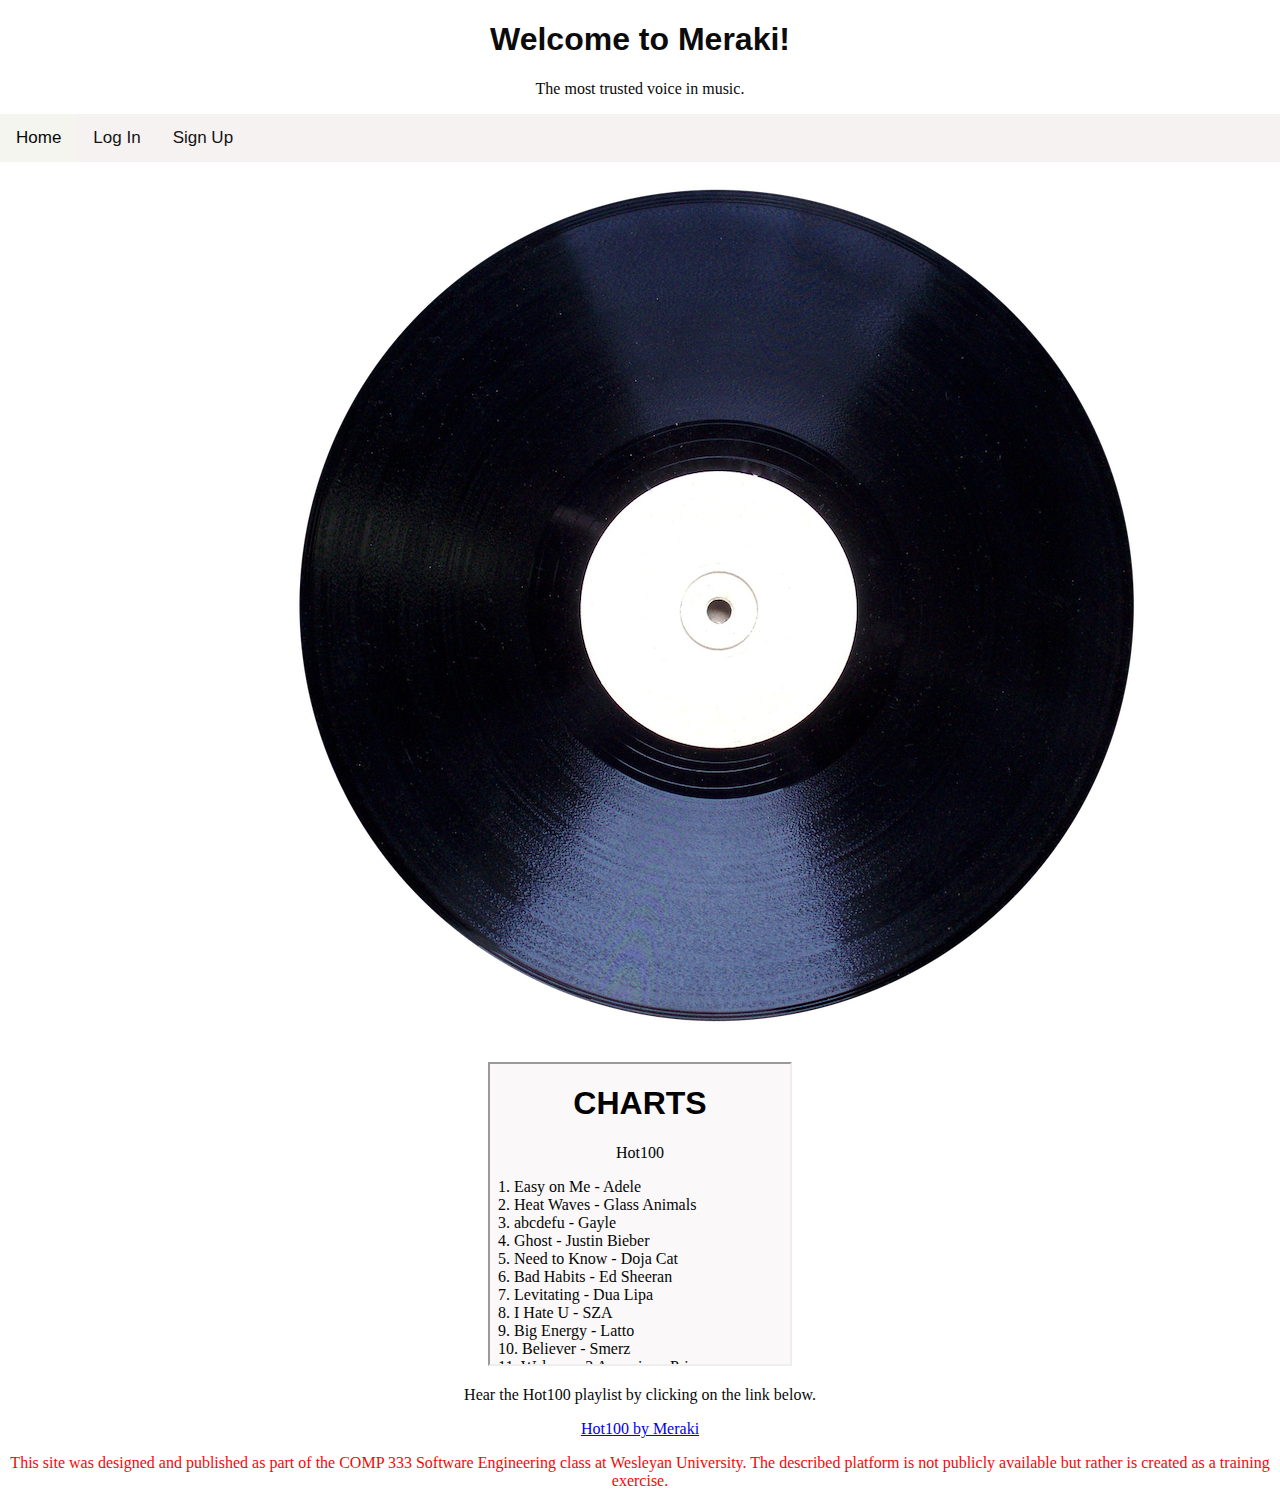
<file: index.html>
<!DOCTYPE html>
<meta charset="UTF-6">
<title> MERAKI</title>
<head>
     <link href="file:///Users/mayanapuri/Desktop/Homework%201/homework_1/style_sample.css" rel="stylesheet">

</head>

<meta name="viewport" content="width=device-width, initial-scale=1.0">

<body>
    <style>
        img {
          display: block;
          margin-left: auto;
          margin-right: auto;
        }
        </style>

</header>




 
    
    <h1 style="color:rgb(12, 11, 11);text-align:center;font-family:'Trebuchet MS', 'Lucida Sans Unicode', 'Lucida Grande', 'Lucida Sans', Arial, sans-serif">Welcome to Meraki!</h1>
    
     
     <p style="color:rgb(8, 8, 8);text-align:center;font-family:tahoma"> The most trusted voice in music.</p>
     
    

     <style>
      body {
        margin: 0;
        font-family: Arial, Helvetica, sans-serif;
      }
      
      .topnav {
        
        overflow: hidden;
        background-color: rgb(247, 242, 242);
      }
  
      .topnav a {
        float: left;
        color: #141313;
        text-align: center;
        padding: 14px 16px;
        text-decoration: none;
        font-size: 17px;
      }
      
      .topnav a:hover {
        background-color: rgb(3, 1, 0);
        color: rgb(247, 242, 242);
      }
      
      .topnav a.active {
        background-color: #f5f5ef;
        color: rgb(8, 8, 8);
      }
      </style>

     <div class="topnav">
      <a class="active" href="#home">Home</a>
      <a href="#login"> Log In</a>
      <a href="#signup"> Sign Up</a>
      
    </div>

    <div style="text-align: left;"><img src="FirstPageImage.png" alt="Disc"></div>

    <p align="center"><iframe src="about.html" name="iframe_a" title="Iframe Example" width="300" height="300"></iframe></p>
    <p style="color:rgb(8, 8, 8);text-align:center;font-family:tahoma"> Hear the Hot100 playlist by clicking on the link below.</p>
    <p style="color:rgb(8, 8, 8);text-align:center;font-family:tahoma">
    <a  href="https://open.spotify.com/playlist/3VpGNrHOoLG8iYiKS2f2Fh?si=0fe5daeb9f9143c2">Hot100 by Meraki</a></p>

    
    <p style="color:rgb(243, 8, 8);text-align:center;font-family:tahoma"> This site was designed and published as part of the COMP 333 Software Engineering class at Wesleyan University. The described platform is not publicly available but rather is created as a training exercise.</p>
    
    

</body>
</file>
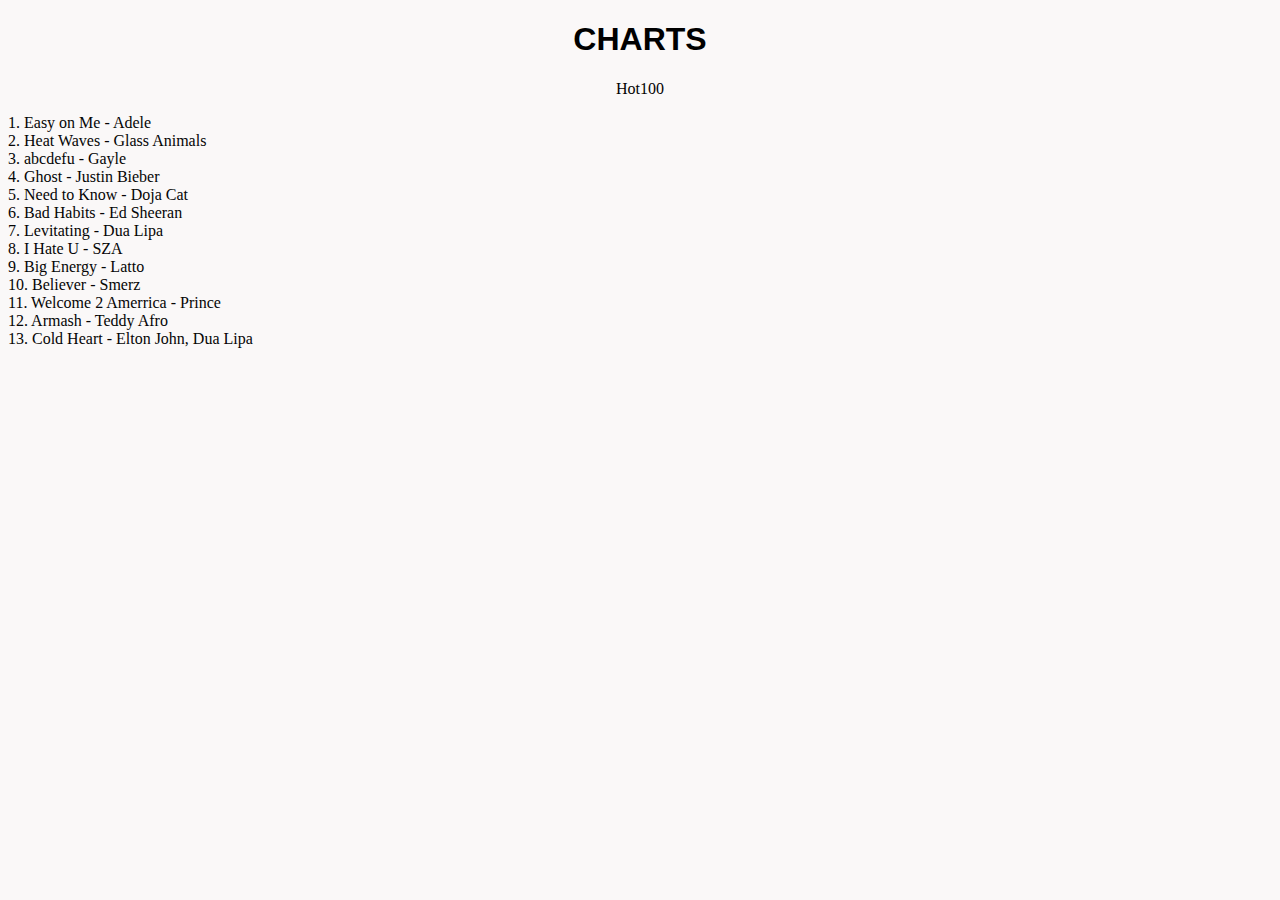
<file: about.html>
<!DOCTYPE html>
<meta charset="UTF-6">
<title> MERAKI</title>
<head>
     <link href="file:///Users/mayanapuri/Desktop/Homework%201/homework_1/style_sample.css" rel="stylesheet">

</head>

<body style="background-color:rgb(250, 248, 248);"></body>
<body>
    <style>
        img {
          display: block;
          margin-left: auto;
          margin-right: auto;
        }
        </style>
    
    <h1 style="color:rgb(0, 0, 0);text-align:center;font-family:'Trebuchet MS', 'Lucida Sans Unicode', 'Lucida Grande', 'Lucida Sans', Arial, sans-serif">CHARTS</h1>
    
     
     <p style="color:rgb(2, 2, 2);text-align:center;font-family:tahoma"> Hot100</p>
     <p style="color:rgb(5, 5, 5);text-align:left;font-family:tahoma"> 1. Easy on Me - Adele <br> 2. Heat Waves - Glass Animals <br> 3. abcdefu - Gayle <br> 4. Ghost - Justin Bieber <br> 5. Need to Know - Doja Cat <br> 6. Bad Habits - Ed Sheeran <br> 7. Levitating - Dua Lipa <br> 8. I Hate U - SZA <br> 9. Big Energy - Latto <br> 10. Believer - Smerz <br> 11. Welcome 2 Amerrica - Prince <br> 12. Armash - Teddy Afro <br> 13. Cold Heart - Elton John, Dua Lipa</p>
     
     

     


</body>
</file>
